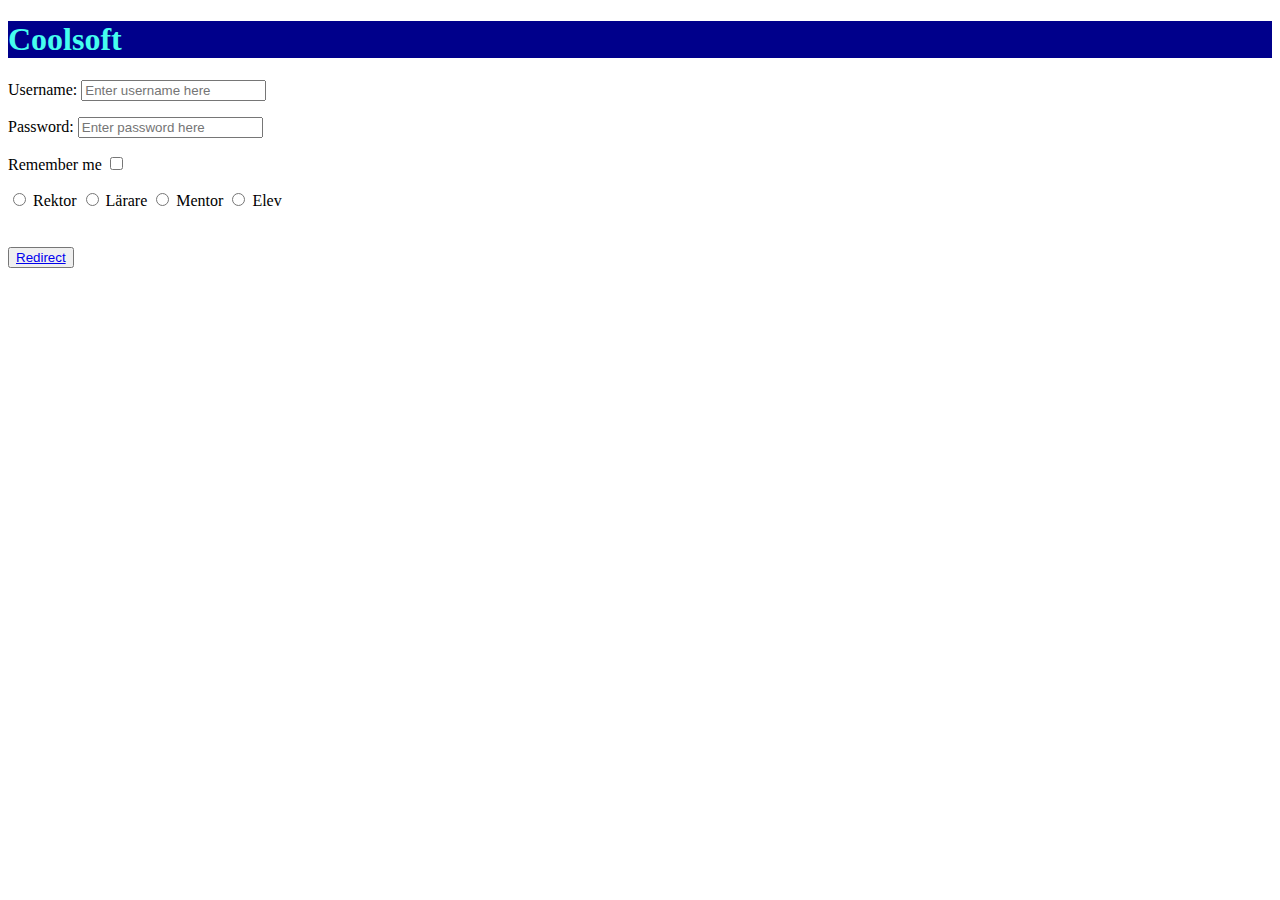
<file: index.html>
<!DOCTYPE html>
<html lang="en">
<head>
    <link rel="stylesheet" href="./stylesheet.css">
    <meta charset="UTF-8">
    <meta http-equiv="X-UA-Compatible" content="IE=edge">
    <meta name="viewport" content="width=device-width, initial-scale=1.0">
    <title>Form</title>
</head>
<body>

    <h1 class="rubrik">Coolsoft</h1>
    <form>
    <div class="Username">
        <p>
            <label for="Username">Username:</label>
            <input type="username" name="username" placeholder="Enter username here">
        </p>
    </div>
        
    <div class="Password">
        <p>
            <label for="Password">Password:</label>
            <input type="password" name="password" minlength="3" maxlength="20" placeholder="Enter password here">
        </p>
    </div>

    <div class="Remember me">
        <p>
            Remember me
            <input type="checkbox" name="Remember">
        </p>
    </div>

    <div class="radio">
        <p>
            <input type="radio" name="Logintype" id=""/> Rektor
            <input type="radio" name="Logintype" id=""/> Lärare
            <input type="radio" name="Logintype" id=""/> Mentor
            <input type="radio" name="Logintype" id=""/> Elev
        </p>
    </div>

    <div class="button">
        <p>
            <button>
                <a href="./second.html">Redirect</a>
            </button>
        </p>
    </div>
    </form>
</body>
</html>
</file>
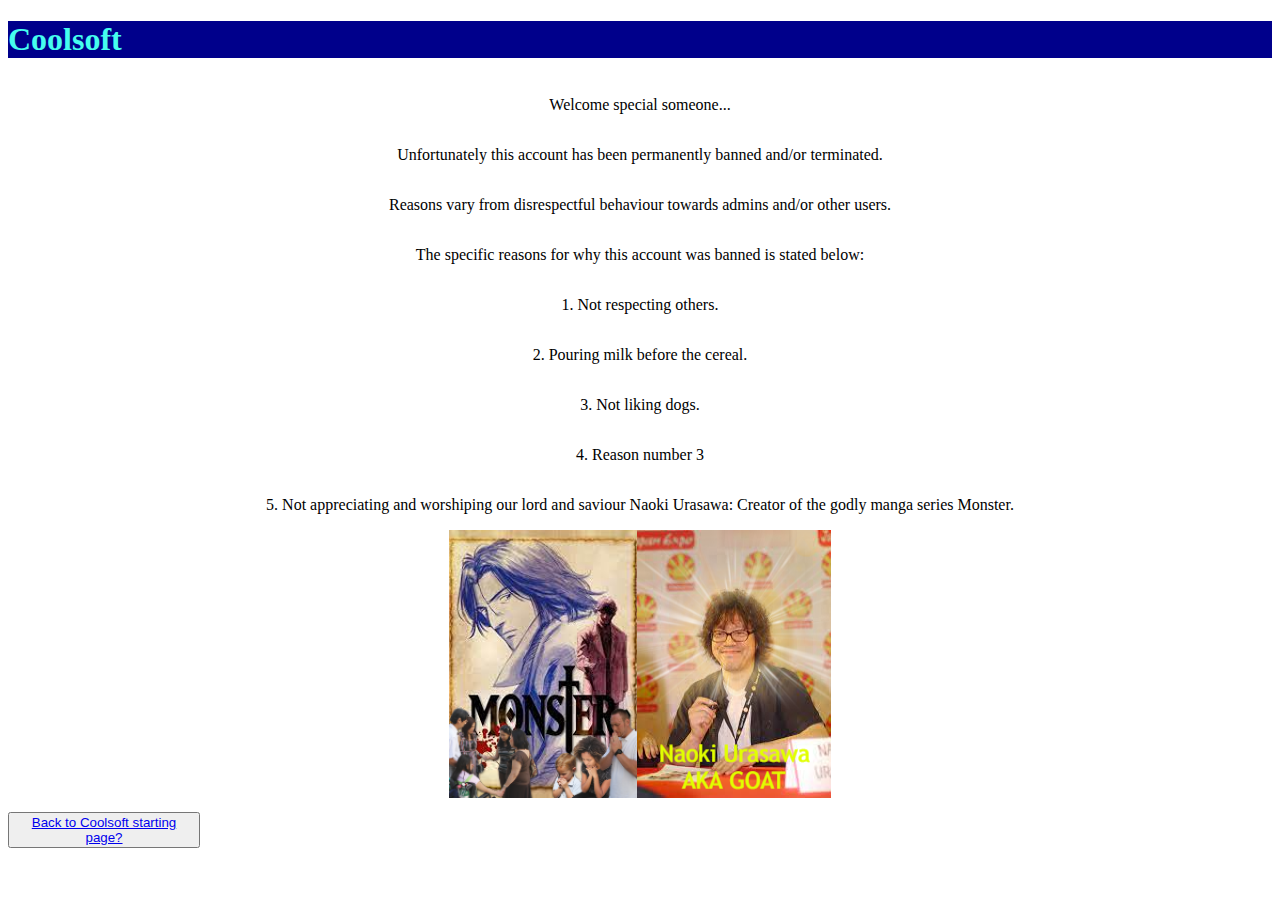
<file: coolsoft.html>
<!DOCTYPE html>
<html lang="en">
<head>
    <link rel="stylesheet" href="./stylesheet.css">
    <meta charset="UTF-8">
    <meta http-equiv="X-UA-Compatible" content="IE=edge">
    <meta name="viewport" content="width=device-width, initial-scale=1.0">
    <title>Document</title>
</head>
<body>

    <h1 class="rubrik">Coolsoft</h1>
    <div class="welcome">
        <p>Welcome special someone...</p>
        <p>Unfortunately this account has been permanently banned and/or terminated.</p>
        <p>Reasons vary from disrespectful behaviour towards admins and/or other users.</p>
        <p>The specific reasons for why this account was banned is stated below:</p>
        <p>1. Not respecting others.</p>
        <p>2. Pouring milk before the cereal.</p>
        <p>3. Not liking dogs.</p>
        <p>4. Reason number 3</p>
        <p>5. Not appreciating and worshiping our lord and saviour Naoki Urasawa: Creator of the godly manga series Monster.</p>
    </div>
    <div class="img">
        <img src="/Monster-prayer.png" alt="">
        <img src="/Naoki-Urasawa.holy.png" alt="">
    </div>
    <div class="button">
        <p>
            <button>
                <a href="/index.html">Back to Coolsoft starting page?</a>
            </button>
        </p>
    </div>
</body>
</html>
</file>
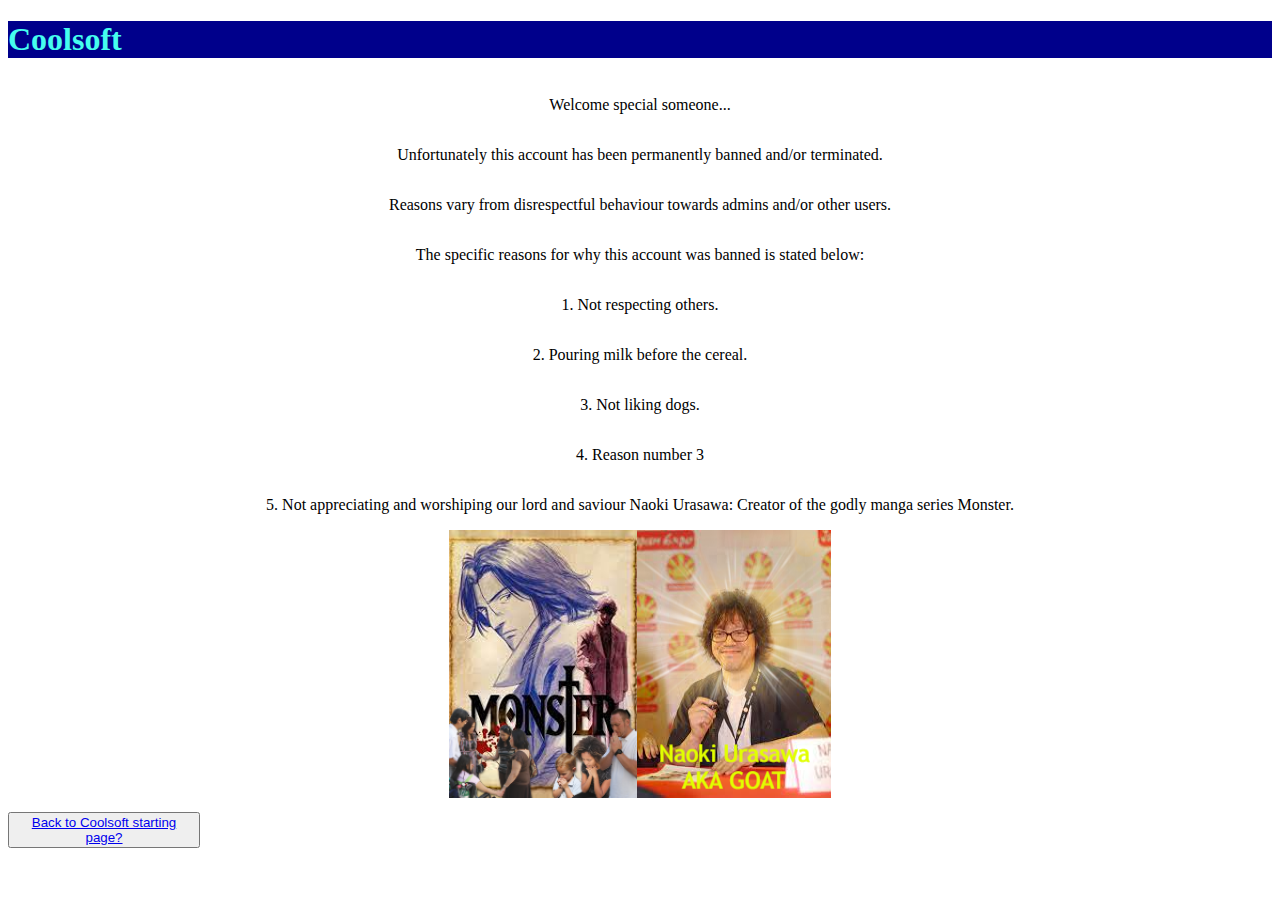
<file: second.html>
<!DOCTYPE html>
<html lang="en">
<head>
    <link rel="stylesheet" href="./stylesheet.css">
    <meta charset="UTF-8">
    <meta http-equiv="X-UA-Compatible" content="IE=edge">
    <meta name="viewport" content="width=device-width, initial-scale=1.0">
    <title>Document</title>
</head>
<body>
    <h1 class="rubrik">Coolsoft</h1>
    <div class="welcome">
        <p>Welcome special someone...</p>
        <p>Unfortunately this account has been permanently banned and/or terminated.</p>
        <p>Reasons vary from disrespectful behaviour towards admins and/or other users.</p>
        <p>The specific reasons for why this account was banned is stated below:</p>
        <p>1. Not respecting others.</p>
        <p>2. Pouring milk before the cereal.</p>
        <p>3. Not liking dogs.</p>
        <p>4. Reason number 3</p>
        <p>5. Not appreciating and worshiping our lord and saviour Naoki Urasawa: Creator of the godly manga series Monster.</p>
    </div>
    <div class="img">
        <img src="./Monster-prayer.png" alt="Monster-prayer-image">
        <img src="./Naoki-Urasawa.holy.png" alt="Naoki-Urasawa-image">
    </div>
    <div class="button">
        <p>
            <button>
                <a href="./index.html">
                    Back to Coolsoft starting page?
                </a>
            </button>
        </p>
    </div>
</body>
</html>
</file>
<file: stylesheet.css>
.button {
    width: 15vw;
    height: 5vw;
    display: flex;
    align-items: center;
}

.rubrik {
    color: rgb(70, 253, 238);
    background:darkblue;
    width: 100%;
    top: 0;
    left: 0;
    right: 0;
}

.welcome {
    display: flex;
    justify-content: center;
    align-items: center;
    flex-direction: column;
}

.img {
    display: flex;
    justify-content: center;
}
</file>
